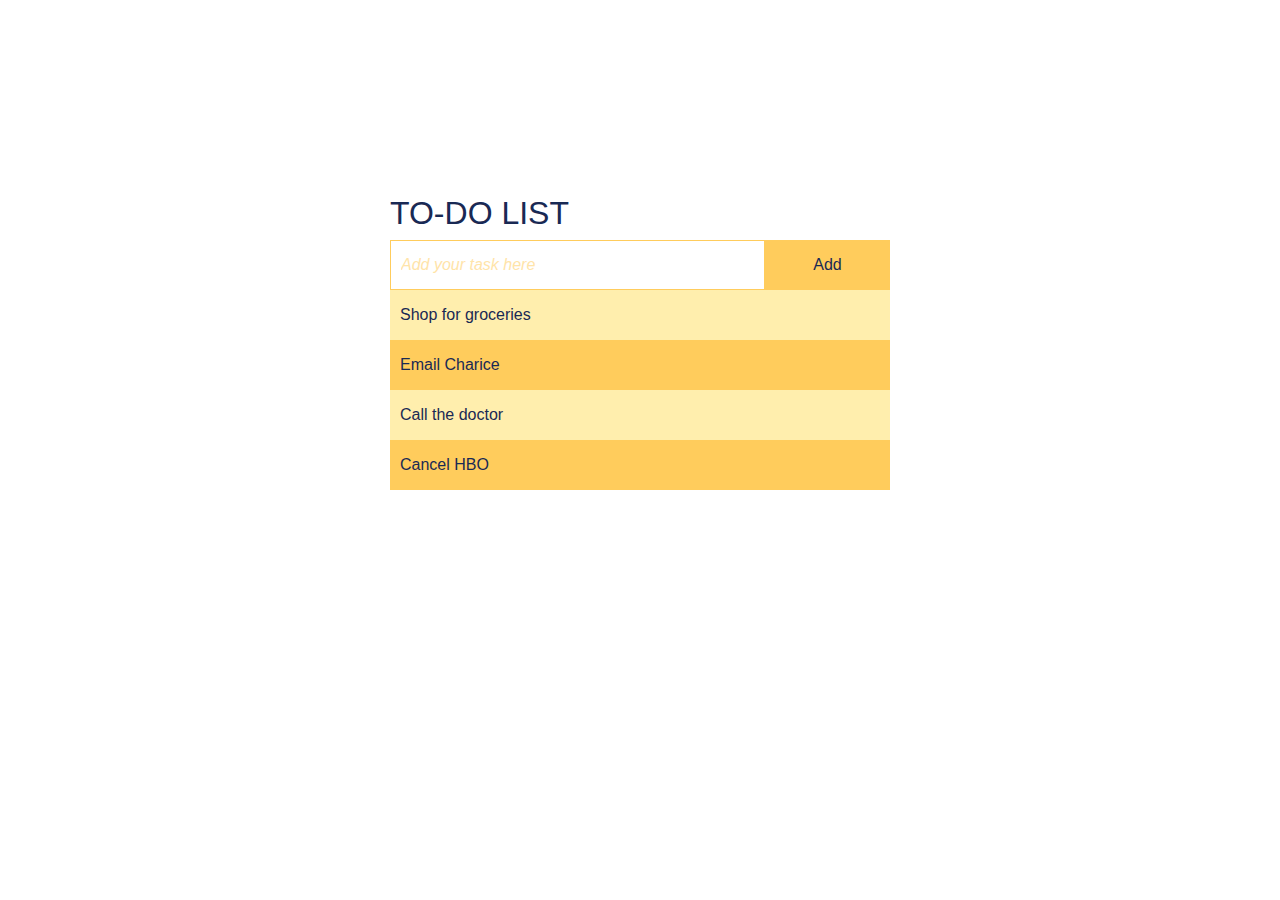
<file: index.html>
<!DOCTYPE html>
<html lang="en">
<head>
    <script src="https://ajax.googleapis.com/ajax/libs/jquery/3.4.1/jquery.min.js"></script>
    <meta charset="UTF-8">
    <meta name="viewport" content="width=device-width, initial-scale=1.0">
    <meta http-equiv="X-UA-Compatible" content="ie=edge">
    <title>To-do List</title>
    <link rel="stylesheet" href="styles.css">
    <link rel="stylesheet" href="https://stackpath.bootstrapcdn.com/bootstrap/4.4.1/css/bootstrap.min.css" integrity="sha384-Vkoo8x4CGsO3+Hhxv8T/Q5PaXtkKtu6ug5TOeNV6gBiFeWPGFN9MuhOf23Q9Ifjh" crossorigin="anonymous">
</head>

<body>
    <div class="container">
        <div class="wrapper">
            <div class="box">
                <div class="title"><h2>TO-DO LIST</h2></div>
                <div class="inputBox">
                    <input type="text" placeholder="Add your task here" name="" id="">
                    <div id="button">Add</div>
                </div>
                <div class="taskDisplay">
                    <ul>
                        <li>Shop for groceries<div class="toggleMenu"><div class="done">Done</div><div class="delete">Delete</div></div></li>
                        <li>Email Charice<div class="toggleMenu"><div class="done">Done</div><div class="delete">Delete</div></div></li>
                        <li>Call the doctor<div class="toggleMenu"><div class="done">Done</div><div class="delete">Delete</div></div></li>
                        <li>Cancel HBO<div class="toggleMenu"><div class="done">Done</div><div class="delete">Delete</div></div></li>
                    </ul>
                </div>
            </div>   
        </div>
    </div>



    <script src="https://code.jquery.com/jquery-3.5.0.js" integrity="sha256-r/AaFHrszJtwpe+tHyNi/XCfMxYpbsRg2Uqn0x3s2zc=" crossorigin="anonymous"></script>
    <script src="https://cdn.jsdelivr.net/npm/popper.js@1.16.0/dist/umd/popper.min.js" integrity="sha384-Q6E9RHvbIyZFJoft+2mJbHaEWldlvI9IOYy5n3zV9zzTtmI3UksdQRVvoxMfooAo" crossorigin="anonymous"></script>
    <script src="https://stackpath.bootstrapcdn.com/bootstrap/4.4.1/js/bootstrap.min.js" integrity="sha384-wfSDF2E50Y2D1uUdj0O3uMBJnjuUD4Ih7YwaYd1iqfktj0Uod8GCExl3Og8ifwB6" crossorigin="anonymous"></script>
    <script src="main.js"></script>



</body>

</html>
</file>
<file: styles.css>
html, body {
    margin: 0;
    padding: 0;
    overflow: hidden;
}

h2 {
    color: #192954;
}

.wrapper {
    display: flex;
    height: 100vh;
    justify-content: center;
    align-items: center;
    flex-wrap: wrap;
}

.box {
    width: 500px;
}

.inputBox {
    display: inline-flex;
    width: 100%;
}

::placeholder {
    font-style: italic;
    font-weight: 200;
    color: rgb(255, 228, 169);
}

input {
    width: 75%;
    border: 1px solid #FFCC5C;
    line-height: 200px;
    padding: 10px;
    border-radius: 0;
    box-shadow: none;
}

input:focus {
    outline: none;
}

#button {
    width: 25%;
    background-color: #FFCC5C;
    color: #192954;
    text-align: center;
    vertical-align: middle;
    line-height: 50px;
    cursor: default;
}

ul {
    min-height: 400px;
    max-height: 400px;
    border-top: none;
    padding: 0;
    overflow-y: scroll;
}

li {
    padding-left: 10px;
    line-height: 50px;
    vertical-align: middle;
    /* border-bottom: 2px solid #CAA2A3; */
    list-style-type: none;
    width: 100%;
    display: inline-block;
    color: #192954;
    cursor: default;
}

li:nth-of-type(odd) {
    background-color: #FFEEAD;
}

li:nth-of-type(even) {
    background-color:#FFCC5C;
}

.toggleMenu {
    display: inline-flex;
    float: right;
    color: white;
    width: 0;
    transition: 0.2s linear;
    opacity: 0;
}

li:hover .toggleMenu {
    opacity: 1;
    width: 140px;
}



.done, .delete, .undone {
    text-align: center;
}

.undone {
    background-color: #9CA4B2;
    width: 70px;
}

.delete {
    background-color: #FF6F69;
    width: 70px;
    float: right !important;
}

.done {
    width: 70px;
    background-color: #87D8B0;
}

.crossText {
    text-decoration: line-through;
    transition: width 0.5s cubic-bezier(0.22, 0.61, 0.36, 1);
}

/* .done {
    float: right;
    background-color: #b5584b;
    color: white;
    width: 70px;
    text-align: center;
    transition: 0.2s linear;
    opacity: 0;
} */
</file>
